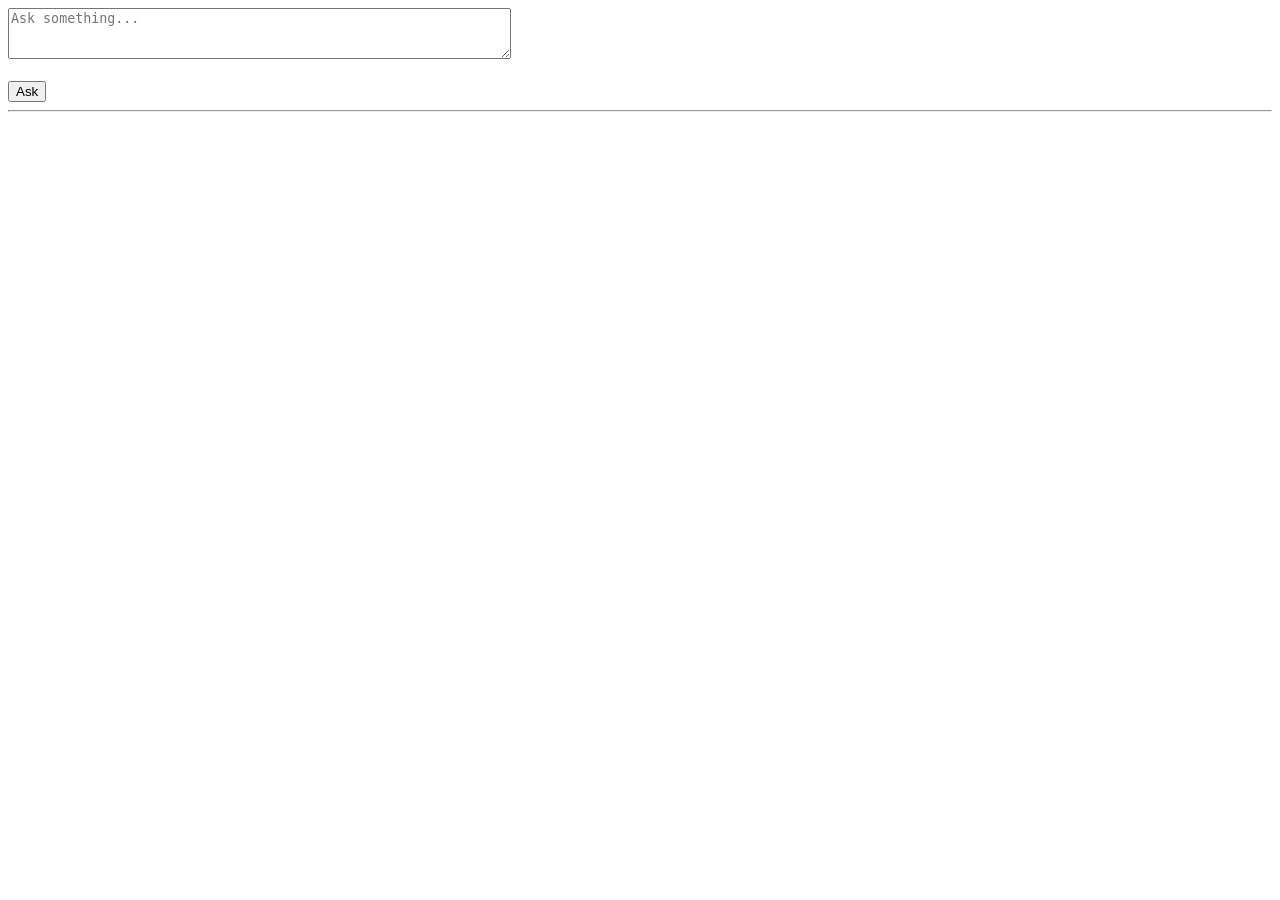
<file: ai-chatbot-project-1/src/main/resources/static/index.html>
<!DOCTYPE html>
<html>
<head>
    <title>Chat Streaming</title>
</head>
<body>

<textarea id="question" rows="3" cols="60"
          placeholder="Ask something..."></textarea><br><br>

<button onclick="startChat()">Ask</button>

<hr>

<div id="output"
     style="white-space: pre-wrap; font-size:16px;"></div>

<script>
function startChat() {

    // clear old output
    document.getElementById("output").innerText = "";

    const question = document.getElementById("question").value;

    // SSE connection
    const eventSource = new EventSource(
        "/chat/stream?message=" + encodeURIComponent(question)
    );

    eventSource.onmessage = function (event) {
        //  ONLY clean token (no "data:")
        document.getElementById("output").innerText += event.data + " ";
    };

    eventSource.onerror = function () {
        eventSource.close();
    };
}
</script>

</body>
</html>
</file>
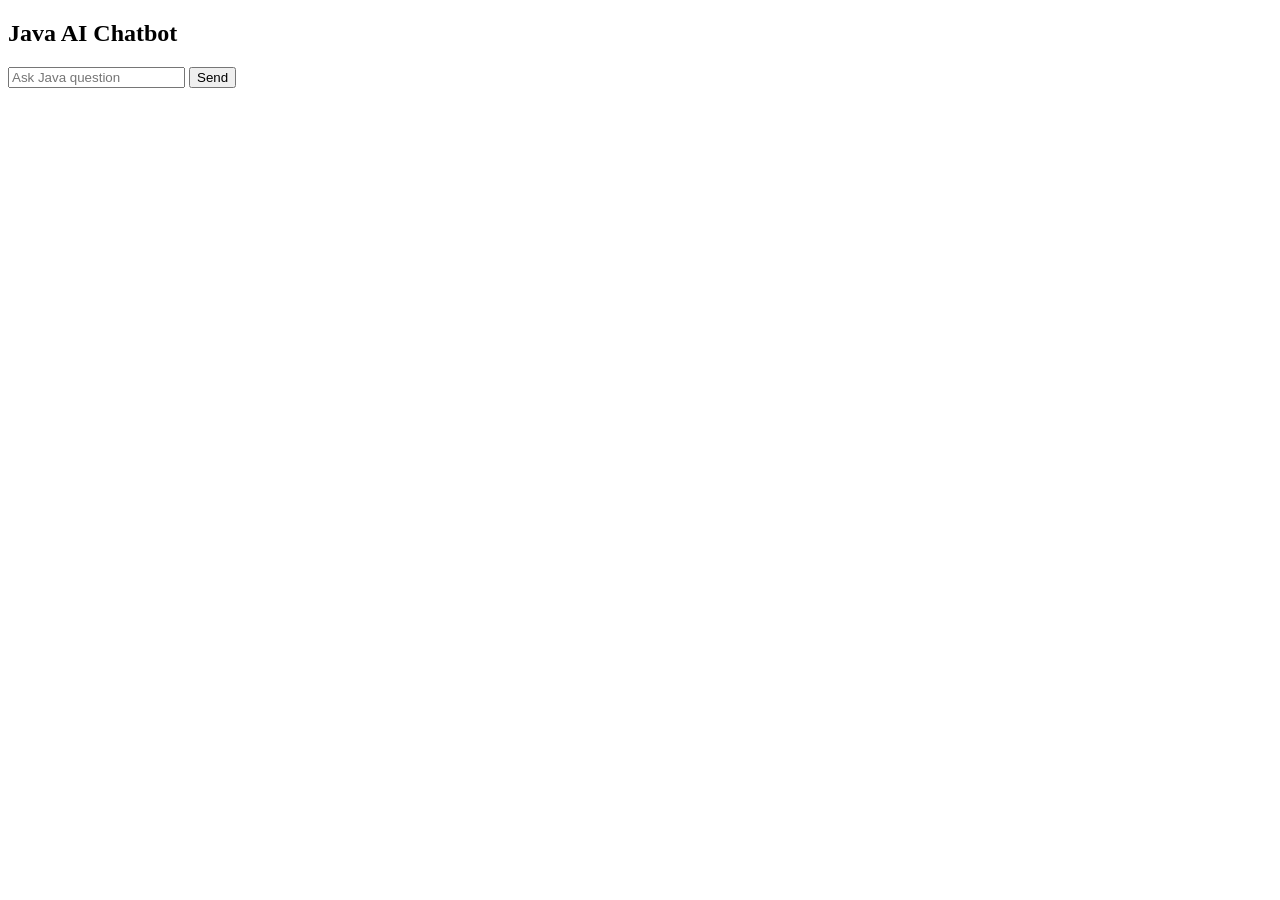
<file: chatmodel-text-prompt-memory/src/main/resources/static/index.html>
<!DOCTYPE html>
<html>
<head>
<title>Java AI Chat</title>
</head>
<body>
<h2>Java AI Chatbot</h2>
<input id="msg" placeholder="Ask Java question" />
<button onclick="send()">Send</button>
<pre id="chat"></pre>


<script>
const sessionId = "user1";
function send() {
const text = document.getElementById('msg').value;
fetch('/chat/stream?sessionId=user1', {
    method: 'POST',
    headers: { 'Content-Type': 'text/plain' },
    body: text
})
.then(response => {
    const reader = response.body.getReader();
    const decoder = new TextDecoder();

    function read() {
        reader.read().then(({ done, value }) => {
            if (done) return;
            document.getElementById("chat").textContent += decoder.decode(value);
            read();
        });
    }
    read();
});
}
</script>
</body>
</html>
</file>
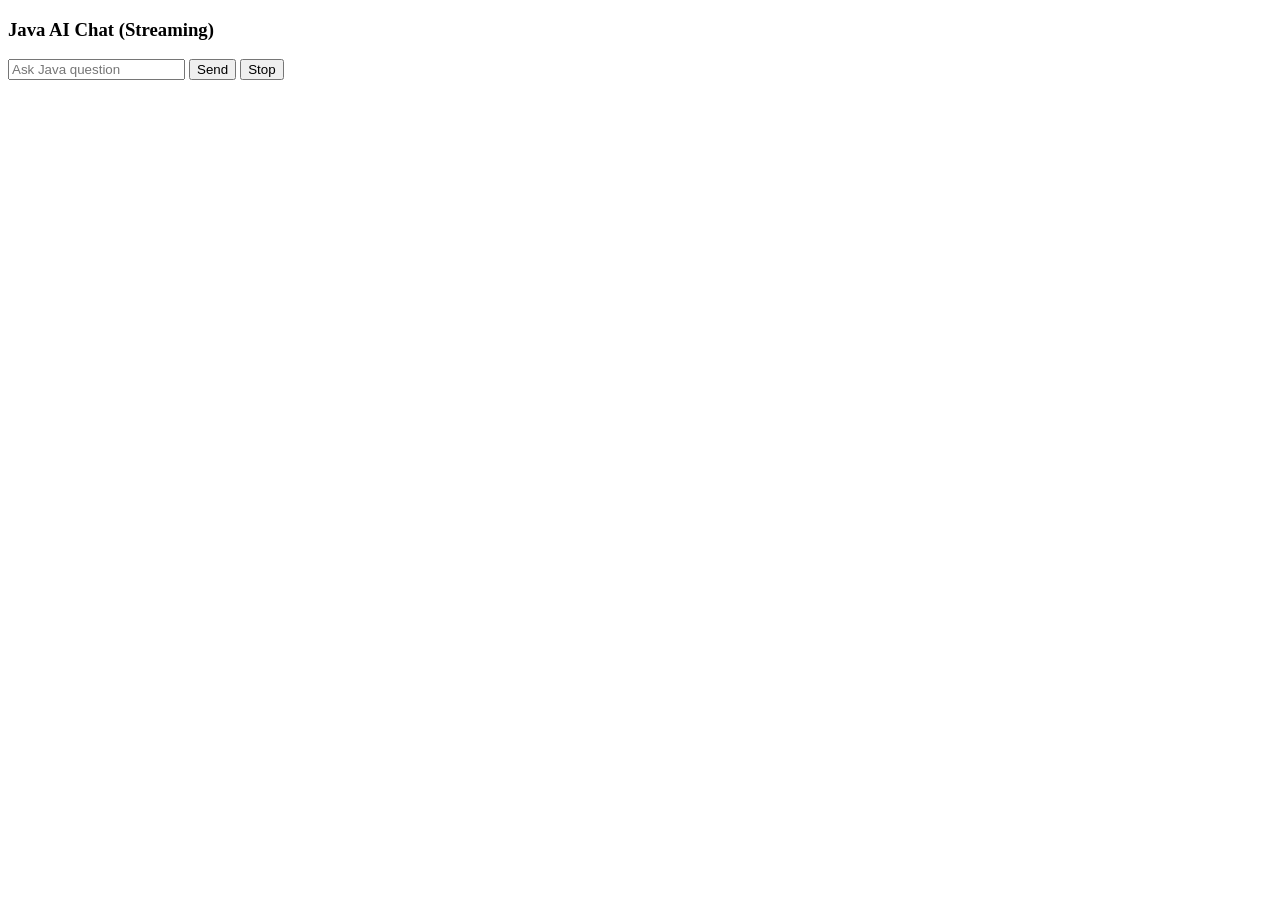
<file: redis-stream-chat/src/main/resources/static/index.html>
<!DOCTYPE html>
<html>
<body>

<h3>Java AI Chat (Streaming)</h3>

<input id="msg" placeholder="Ask Java question" />
<button onclick="send()">Send</button>
<button onclick="stop()">Stop</button>

<pre id="chat"></pre>

<script>
const sessionId = "user1";
let es = null;

function send() {
    const q = document.getElementById('msg').value;
    const chat = document.getElementById('chat');

    chat.textContent += "\n\nYou: " + q + "\nAI: ";

    if (es) {
        es.close();
    }

    es = new EventSource(
        `/chat/stream?sessionId=${sessionId}&message=${encodeURIComponent(q)}`
    );

    es.onmessage = e => {
        let text = e.data;

        // 👉 spacing fix
        if (
            chat.textContent.length > 0 &&
            !chat.textContent.endsWith(" ") &&
            !text.startsWith(" ")
        ) {
            chat.textContent += " ";
        }

        chat.textContent += text;
    };

    es.onerror = () => {
        es.close();
        es = null;
    };
}

function stop() {
    if (es) {
        es.close();
        es = null;
    }
}
</script>

</body>
</html>
</file>
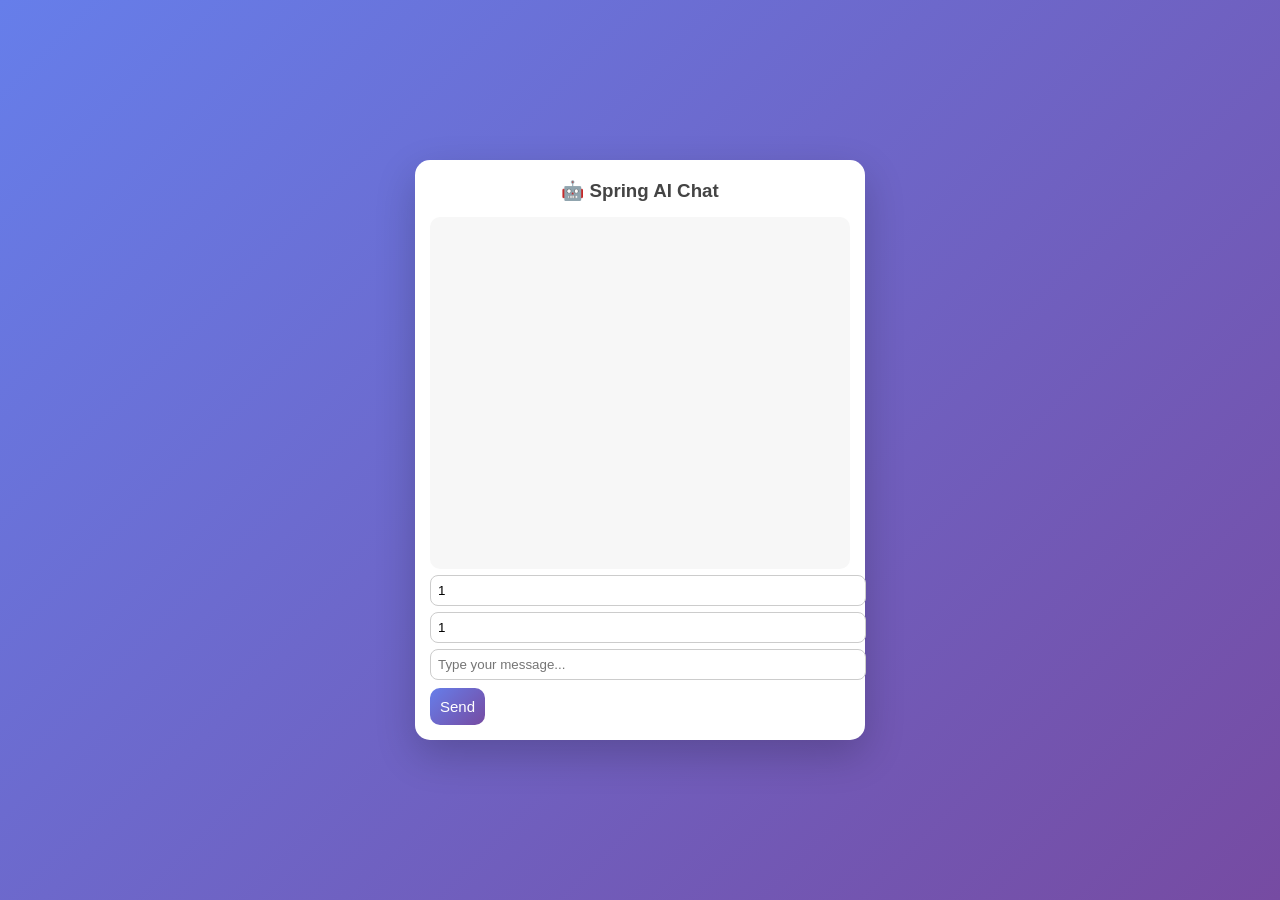
<file: spring-ai-chat-history-db-5/src/main/resources/static/chat.html>
<!DOCTYPE html>
<html lang="en">
<head>
    <meta charset="UTF-8">
    <title>Spring AI Chat</title>

    <!-- CSS LINK -->
    <link rel="stylesheet" href="chat.css">
</head>
<body>

<div class="chat-box">
    <h3>🤖 Spring AI Chat</h3>

    <div class="messages" id="chatArea"></div>

    <div class="controls">
        <input type="number" id="userId" value="1" placeholder="User ID">
        <input type="number" id="conversationId" value="1" placeholder="Conversation ID">
        <input type="text" id="message" placeholder="Type your message..."
               onkeydown="if(event.key==='Enter') sendMessage()">
        <button onclick="sendMessage()">Send</button>
    </div>
</div>
<script>
function sendMessage() {

    const userId = document.getElementById("userId").value;
    const conversationId = document.getElementById("conversationId").value;
    const input = document.getElementById("message");
    const message = input.value.trim();
    if (!message) return;

    const chatArea = document.getElementById("chatArea");

    chatArea.innerHTML += `
      <div class="user"><b>You:</b> ${message}</div>
    `;

    const aiDiv = document.createElement("div");
    aiDiv.className = "ai";
    aiDiv.innerHTML = "<b>AI:</b> ";
    chatArea.appendChild(aiDiv);

    let buffer = "";

    const es = new EventSource(
        `/api/chat/stream?userId=${userId}&conversationId=${conversationId}&message=${encodeURIComponent(message)}`
    );

    es.onmessage = (event) => {
        let token = event.data;
        if (!token) return;

        buffer += token;

        // ✅ CLEAN + FORMAT
        let formatted = buffer
            .replace(/\n\n+/g, "<br><br>")   // paragraph breaks
            .replace(/\n/g, "<br>")          // line breaks
            .replace(/\s+/g, " ")             // extra spaces
            .replace(/\*\*(.*?)\*\*/g, "<b>$1</b>"); // markdown bold

        aiDiv.innerHTML = "<b>AI:</b> " + formatted;
        chatArea.scrollTop = chatArea.scrollHeight;
    };

    es.onerror = () => es.close();
    input.value = "";
}
</script>


</body>
</html>
</file>
<file: spring-ai-chat-history-db-5/src/main/resources/static/chat.css>
body {
    margin: 0;
    min-height: 100vh;
    background: linear-gradient(135deg, #667eea, #764ba2);
    font-family: 'Segoe UI', sans-serif;
    display: flex;
    justify-content: center;
    align-items: center;
}
.chat-box {
    width: 95%;
    max-width: 420px;
    height: 550px;              /* ⭐ FIX */
    background: #fff;
    border-radius: 15px;
    box-shadow: 0 15px 40px rgba(0,0,0,0.2);
    padding: 15px;
    display: flex;
    flex-direction: column;
    animation: slideUp 0.6s ease;
}


@keyframes slideUp {
    from { transform: translateY(30px); opacity: 0; }
    to { transform: translateY(0); opacity: 1; }
}

h3 {
    text-align: center;
    margin: 5px 0 15px;
    color: #444;
}
.messages {
    flex: 1;
    overflow-y: auto;           /* ⭐ scrolling */
    overflow-x: hidden;
    padding: 10px;
    border-radius: 10px;
    background: #f7f7f7;
}

.user, .ai {
    max-width: 80%;
    padding: 8px 12px;
    margin: 6px 0;
    border-radius: 12px;
    line-height: 1.4;
    animation: fadeIn 0.3s ease;
    word-wrap: break-word;
    overflow-wrap: break-word;   /* ⭐ FIX */
    white-space: pre-wrap;       /* ⭐ line-break safe */
}


@keyframes fadeIn {
    from { opacity: 0; transform: translateY(5px); }
    to { opacity: 1; transform: translateY(0); }
}

.user {
    background: #667eea;
    color: #fff;
    margin-left: auto;
    border-bottom-right-radius: 3px;
}

.ai {
    background: #e8f5e9;
    color: #2e7d32;
    margin-right: auto;
    border-bottom-left-radius: 3px;
}

.controls input {
    width: 100%;
    padding: 7px;
    margin-top: 6px;
    border-radius: 8px;
    border: 1px solid #ccc;
    outline: none;
}

.controls button {
    margin-top: 8px;
    padding: 10px;
    border: none;
    border-radius: 10px;
    background: linear-gradient(135deg, #667eea, #764ba2);
    color: #fff;
    font-size: 15px;
    cursor: pointer;
    transition: transform 0.2s;
}

.controls button:hover {
    transform: scale(1.03);
}
</file>
